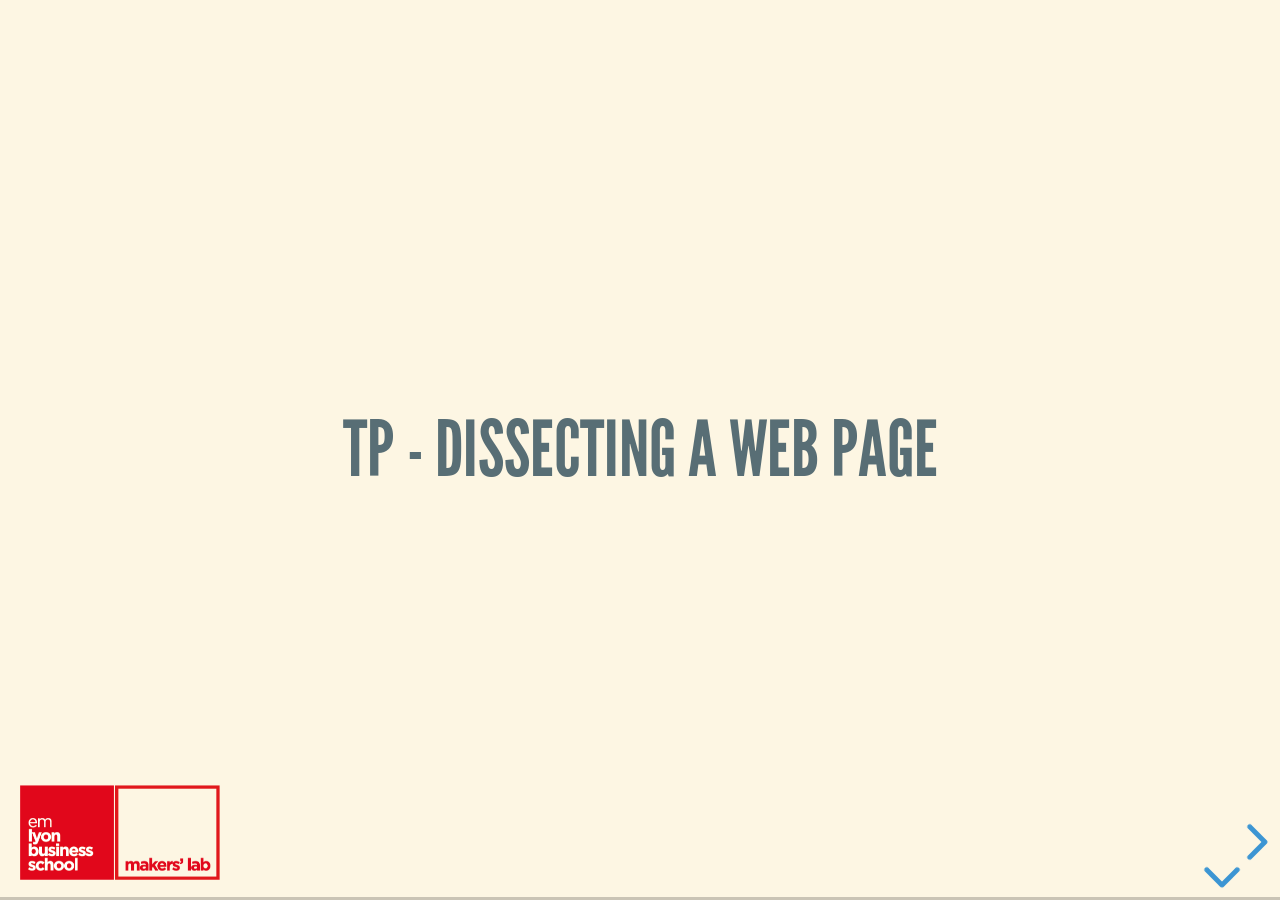
<file: 1.1-discover-the-web/1.1.1-dissecting-a-web-page/index.html>
<!DOCTYPE html>
<html lang="en">
  <head>
    <meta charset="utf-8" />
    <meta name="viewport" content="width=device-width, initial-scale=1.0, maximum-scale=1.0, user-scalable=no" />

    <title>TP - Dissecting a Web Page</title>

    <link rel="stylesheet" href="../../shared/dist/reset.css" />
    <link rel="stylesheet" href="../../shared/dist/reveal.css" />
    <link rel="stylesheet" href="../../shared/dist/theme/solarized.css" />
    <link rel="stylesheet" href="../../shared/custom.css" />
    <link rel="icon" href="../../shared/img/cdweb.png" />

    <link
      rel="stylesheet"
      href="https://cdnjs.cloudflare.com/ajax/libs/font-awesome/6.6.0/css/all.min.css"
      integrity="sha512-Kc323vGBEqzTmouAECnVceyQqyqdsSiqLQISBL29aUW4U/M7pSPA/gEUZQqv1cwx4OnYxTxve5UMg5GT6L4JJg=="
      crossorigin="anonymous"
      referrerpolicy="no-referrer" />

    <script src="../../shared/custom.js" defer></script>

    <!-- Theme used for syntax highlighted code -->
    <link rel="stylesheet" href="../../shared/plugin/highlight/monokai.css" />
  </head>
  <body>
    <img id="logo" src="../../shared/img/logo_makers_lab.png" alt="" />
    <div class="reveal">
      <div class="slides">
        <section>
          <section>
            <h3>TP - Dissecting a Web Page</h3>
          </section>
          <section>
            <h3>Objectives</h3>
            <p>Let's access a web page and try to understand how it works</p>
          </section>
          <section>
            <h3>Some Questions</h3>
            <!-- <p class="fragment">Let's ask ourselves some questions:</p> -->
            <p class="fragment">What is ...</p>
            <ul>
              <li class="fragment">a web page?</li>
              <li class="fragment">a website?</li>
              <li class="fragment">a web browser?</li>
              <li class="fragment">the web?</li>
            </ul>
            <p class="fragment">Let's explore!</p>
          </section>
        </section>
        <!-- Browser -->
        <section>
          <section>
            <h3>Web Browser</h3>
            <p class="fragment">A web browser is</p>
            <ul>
              <li class="fragment"><em>a software</em></li>
              <li class="fragment">
                <em>an interface</em>
                <small>between the user and online content.</small>
              </li>
            </ul>
            <p>The browser allows us to</p>
            <ul>
              <li class="fragment">View a web page</li>
              <li class="fragment">Explore the web</li>
            </ul>
          </section>
          <section>
            <h3>Main Web Browsers</h3>
            <ul>
              <li class="fragment">Google Chrome</li>
              <li class="fragment">Mozilla Firefox</li>
              <li class="fragment">Microsoft Edge</li>
              <li class="fragment">Safari</li>
            </ul>
            <p class="fragment">They can be used on different devices and platforms.</p>
          </section>
          <section>
            <h3>How do they work?</h3>
            <p>Let's dive into it, and observe some <span class="fragment">source code</span></p>
          </section>
        </section>
        <!-- Source code -->
        <section>
          <section>
            <h3>Source Code</h3>
            <ol>
              <li>
                Visit the
                <a href="https://em-lyon.com/fr" target="_blank" rel="noopener noreferrer">
                  emlyon's website
                </a>
              </li>
              <li>Right-click on the page.</li>
              <li>
                Select
                <em>"View Page Source"</em>
                <small>(Google Chrome)</small>
                or
                <em>"Page Source"</em>
                <small>(Mozilla Firefox)</small>
                .
              </li>
              <li class="fragment">
                This is ... 🥁🥁🥁 
                <strong class="fragment">HTML code</strong>
                .
              </li>
            </ol>
            <p class="fragment">
              This code is quite complex 🤔
              <br>
              Let's start with something simpler.
            </p>
          </section>
          <section>
            <h3>Explore a Simple Web Page</h3>
            <ol>
              <li>
                Visit this
                <a
                  href="https://makerslab_emlyon.gitlab.io/cdweb/webpage-introduction/en/"
                  target="_blank"
                  rel="noopener noreferrer">
                  example page
                </a>
                .
              </li>
              <li>Display the page source code</li>
            </ol>
            <p>
              Let's try explore that code
            </p>
          </section>
          <section>
            <h3>HTML = Content</h3>
            <p>The HTML code is responsible for the content of a web page</p>
            <p class="fragment">
              Next step : 🕵️‍♂️
            </p>
          </section>
            </section>
        </section>
        <!-- Inspector -->
        <section>
          <section>
            <h3>The Inspector 🕵️‍♂️</h3>
            <div class="fragment">
              <p>
                The inspector is
                <strong>a built-in tool</strong>
                of the <span>web browser</span>.
              </p>
              <p>To use the inspector:</p>
            </div>

            <ol class="fragment">
              <li>Right-click and select "Inspect".</li>
              <li>
                or use a keyboard shortcut:
                <ul>
                  <li>Ctrl + Shift + I on Google Chrome</li>
                  <li>Ctrl + Shift + C on Mozilla Firefox</li>
                </ul>
              </li>
            </ol>
          </section>
          <section>
            <h3>🕵️‍♂️ What does it do?</h3>
            <ul>
              <li class="fragment">view the HTML code of the page...</li>
              <li class="fragment">and modify it!</li>
          </section>
        </section>

        <!-- Understanding the code -->
        <section>
          <section>
            <h3>Style = CSS</h3>
            <ol>
              <li>Now, click the "Add Some Style" button.</li>
              <li>Observe the changes on the page.</li>
              <li>
                See also what happened in the inspector <em>Styles</em> tab
              </li>
            </ol>
            <p class="fragment">
              This is
              <strong>CSS</strong>
              code.
            </p>
            <p class="fragment">CSS stands for <em>Cascading Style Sheets</em></p>
          </section>

          <section>
            <h3>Interactivity = JavaScript</h3>
            <ol>
              <li class="fragment">
                Click on
                <em>Add a Dose of Interactivity</em>
                .
              </li>
              <li class="fragment">This adds the dynamic features of a to-do list.</li>
            </ol>

            <p>
              <strong>JavaScript</strong>
              is the <em class="fragment">programming language</em> responsible for the interactivity of a web page
              .
            </p>
          </section>
          <section>
            <h3>Find the CSS and JS Code</h3>
            <p class="fragment">You can access files available on a website via their URL.</p>
            <ul class="fragment">
              <li>
                HTML Code
                <a
                  href="https://makerslab_emlyon.gitlab.io/cdweb/webpage-introduction/index.html"
                  target="_blank"
                  rel="noopener noreferrer">
                  index.html
                </a>
              </li>
              <li>
                CSS Stylesheet:
                <a
                  href="https://makerslab_emlyon.gitlab.io/cdweb/webpage-introduction/style.css"
                  target="_blank"
                  rel="noopener noreferrer">
                  style.css
                </a>
              </li>
              <li>
                JavaScript Code:
                <a
                  href="https://makerslab_emlyon.gitlab.io/cdweb/webpage-introduction/script.js"
                  target="_blank"
                  rel="noopener noreferrer">
                  script.js
                </a>
              </li>
            </ul>
          </section>
        </section>
        <!-- Conclusion -->
        <section>
          <section>
            <h3>Conclusion</h3>
            <p>
              You're discovering new concepts: browser, source code, link, inspector, HTML, CSS, JavaScript,
              URL…
            </p>
            <p>
              It will take a little time to familiarize yourself with these concepts. Before long, they'll be part of your
              vocabulary!
            </p>
            <p>
              Let's move on to the next page to get to know these first technical concepts. 👉
              <a href="../1.1.2-what-makes-a-web-page/index.html">What Makes Up a Web Page?</a>
            </p>
          </section>
        </section>
      </div>
    </div>

    <script src="../../shared/dist/reveal.js"></script>
    <script src="../../shared/plugin/notes/notes.js"></script>
    <script src="../../shared/plugin/markdown/markdown.js"></script>
    <script src="../../shared/plugin/highlight/highlight.js"></script>
    <script>
      // More info about initialization & config:
      // - https://revealjs.com/initialization/
      // - https://revealjs.com/config/
      Reveal.initialize({
        hash: true,

        // Learn about plugins: https://revealjs.com/plugins/
        plugins: [RevealMarkdown, RevealHighlight, RevealNotes]
      });
    </script>
  </body>
</html>
</file>
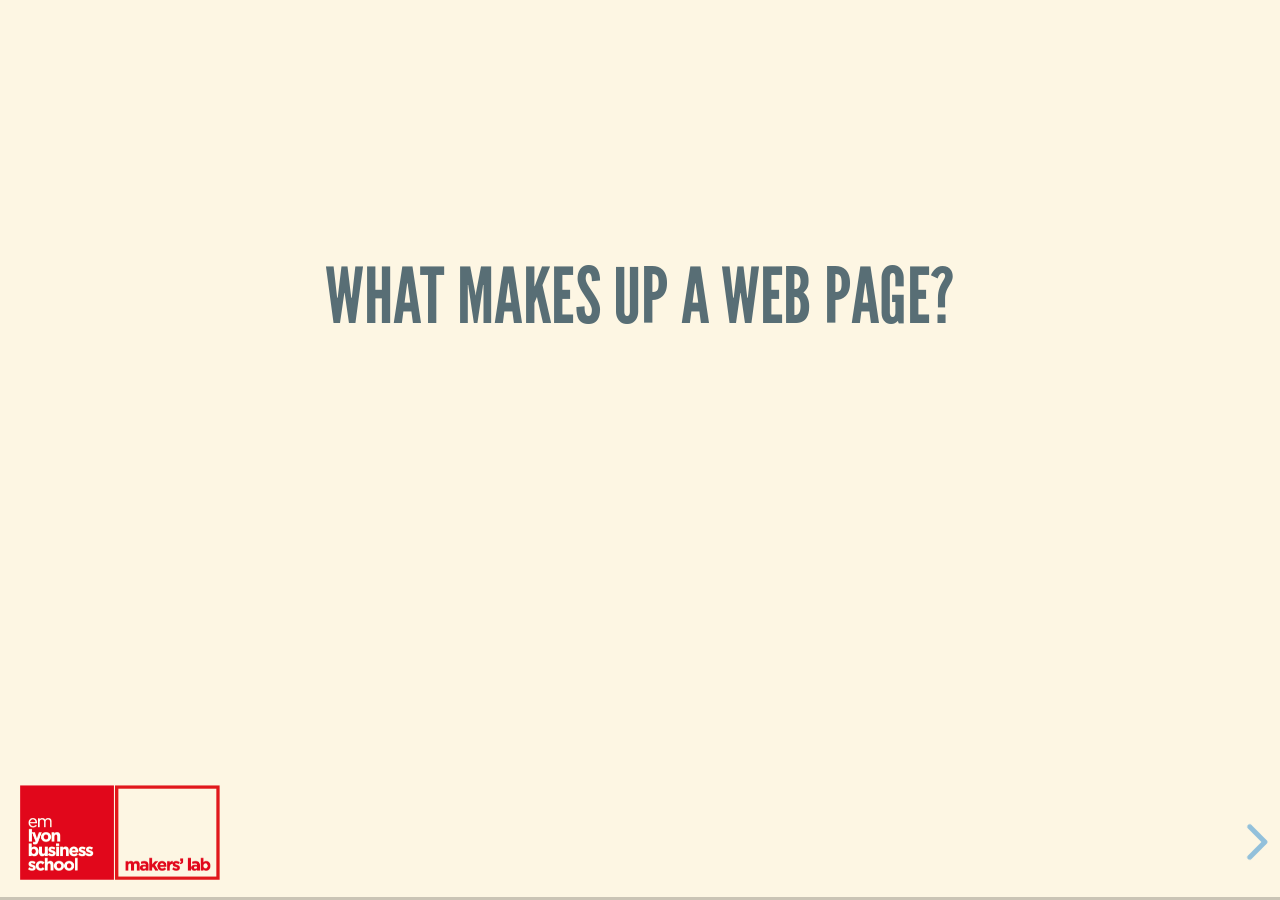
<file: 1.1-discover-the-web/1.1.2-what-makes-a-web-page/index.html>
<!DOCTYPE html>
<html lang="en">
  <head>
    <meta charset="utf-8" />
    <meta name="viewport" content="width=device-width, initial-scale=1.0, maximum-scale=1.0, user-scalable=no" />

    <title>What Makes Up a Web Page?</title>

    <link rel="stylesheet" href="../../shared/dist/reset.css" />
    <link rel="stylesheet" href="../../shared/dist/reveal.css" />
    <link rel="stylesheet" href="../../shared/dist/theme/solarized.css" />
    <link rel="stylesheet" href="../../shared/custom.css" />
    <link rel="icon" href="../../shared/img/cdweb.png" />

    <link
      rel="stylesheet"
      href="https://cdnjs.cloudflare.com/ajax/libs/font-awesome/6.6.0/css/all.min.css"
      integrity="sha512-Kc323vGBEqzTmouAECnVceyQqyqdsSiqLQISBL29aUW4U/M7pSPA/gEUZQqv1cwx4OnYxTxve5UMg5GT6L4JJg=="
      crossorigin="anonymous"
      referrerpolicy="no-referrer" />

    <script src="../../shared/custom.js" defer></script>

    <!-- Theme used for syntax highlighted code -->
    <link rel="stylesheet" href="../../shared/plugin/highlight/monokai.css" />
  </head>
  <body>
    <img id="logo" src="../../shared/img/logo_makers_lab.png" alt="" />

    <div class="reveal">
      <div class="slides">
        <section>
          <h3>What Makes Up a Web Page?</h3>
          <p class="fragment">3 different languages to discover:</p>
          <ul>
            <li class="fragment">
              <strong>HTML:</strong>
              <span class="fragment">
                for the
                <strong>structure</strong>
                and
                <strong>content</strong>
                .
              </span>
            </li>
            <li class="fragment">
              <strong>CSS:</strong>
              <span class="fragment">
                for the
                <strong>style</strong>
                - visual appearance & animation.
              </span>
            </li>
            <li class="fragment">
              <strong>JavaScript:</strong>
              <span class="fragment">
                for
                <strong>interactivity</strong>
                - dynamic behavior.
              </span>
            </li>
          </ul>
        </section>
        <section>
          <section>
            <h3>Web Languages</h3>
          </section>
          <section>
            <h3>HTML</h3>
            <p class="fragment">HyperText Markup Language.</p>
            <ul>
              <li class="fragment">Manages the structure and content of the page.</li>
              <li class="fragment">Defines headings, paragraphs, images, links, etc.</li>
              <li class="fragment">Default structure can be modified via CSS.</li>
              <li class="fragment">Targets both human visitors and search engine robots.</li>
            </ul>
          </section>
          <section>
            <h3>HTML - Example</h3>
            <pre><code class="html">
&lt;!DOCTYPE html&gt;
&lt;html&gt;
  &lt;head&gt;
    &lt;title&gt;Page Title&lt;/title&gt;
  &lt;/head&gt;
  &lt;body&gt;
    &lt;h1&gt;Main Title&lt;/h1&gt;
    &lt;p&gt;Paragraph of text.&lt;/p&gt;
  &lt;/body&gt;
&lt;/html&gt;
</code></pre>
          </section>
          <section>
            <h3>CSS</h3>
            <p class="fragment">Cascading Style Sheets.</p>
            <ul>
              <li class="fragment">Controls the visual appearance of HTML elements.</li>
              <li class="fragment">Modifies layout, colors, fonts, transparency, etc.</li>
              <li class="fragment">Adds visual animations.</li>
              <li class="fragment">Creates an attractive and consistent design.</li>
            </ul>
          </section>
          <section>
            <h3>CSS - Example</h3>
            <pre><code class="css">
h1 {
  color: blue;
  font-size: 24px;
}
</code></pre>
          </section>
          <section>
            <h3>JavaScript</h3>
            <p class="fragment">Manages the page's behavior.</p>
            <ul>
              <li class="fragment">Adds dynamic functionality: forms, animations, etc.</li>
              <li class="fragment">Allows retrieving real-time data.</li>
              <li class="fragment">Modifies page content interactively.</li>
            </ul>
          </section>
          <section>
            <h3>JavaScript - Example</h3>
            <pre><code class="javascript">
document.getElementById('logo').style.maxWidth = '50px';
</code></pre>
            <p class="fragment">
              Try copying this line of code into the browser
              <strong>console</strong>
              , then press Enter.
            </p>
          </section>
        </section>

        <section>
          <h3>Tools for Writing Code</h3>
          <p class="fragment">To write code, you need a text editor.</p>
          <ul>
            <li class="fragment">Examples: Visual Studio Code, Sublime Text, Atom, etc.</li>
            <li class="fragment">Modern tools: syntax highlighting, auto-completion, etc.</li>
            <li class="fragment">Extensions to facilitate code writing.</li>
          </ul>
        </section>

        <section>
          <h3>Best Practices</h3>
          <ul>
            <li class="fragment">Search for and use available tools.</li>
            <li class="fragment">Avoid reinventing the wheel.</li>
            <li class="fragment">Create on your own while making use of existing tools.</li>
          </ul>
        </section>
        <section>
          <h3>Let's Start Coding!</h3>
          <p>We will now write our first lines of HTML code.</p>
          <p>
            👉
            <a href="../../1.2-create-content-with-html/1.2.1-from-text-to-html/index.html">From Text to HTML</a>
          </p>
        </section>
      </div>
    </div>

    <script src="../../shared/dist/reveal.js"></script>
    <script src="../../shared/plugin/notes/notes.js"></script>
    <script src="../../shared/plugin/markdown/markdown.js"></script>
    <script src="../../shared/plugin/highlight/highlight.js"></script>
    <script>
      // More info about initialization & config:
      // - https://revealjs.com/initialization/
      // - https://revealjs.com/config/
      Reveal.initialize({
        hash: true,

        // Learn about plugins: https://revealjs.com/plugins/
        plugins: [RevealMarkdown, RevealHighlight, RevealNotes]
      });
    </script>
  </body>
</html>
</file>
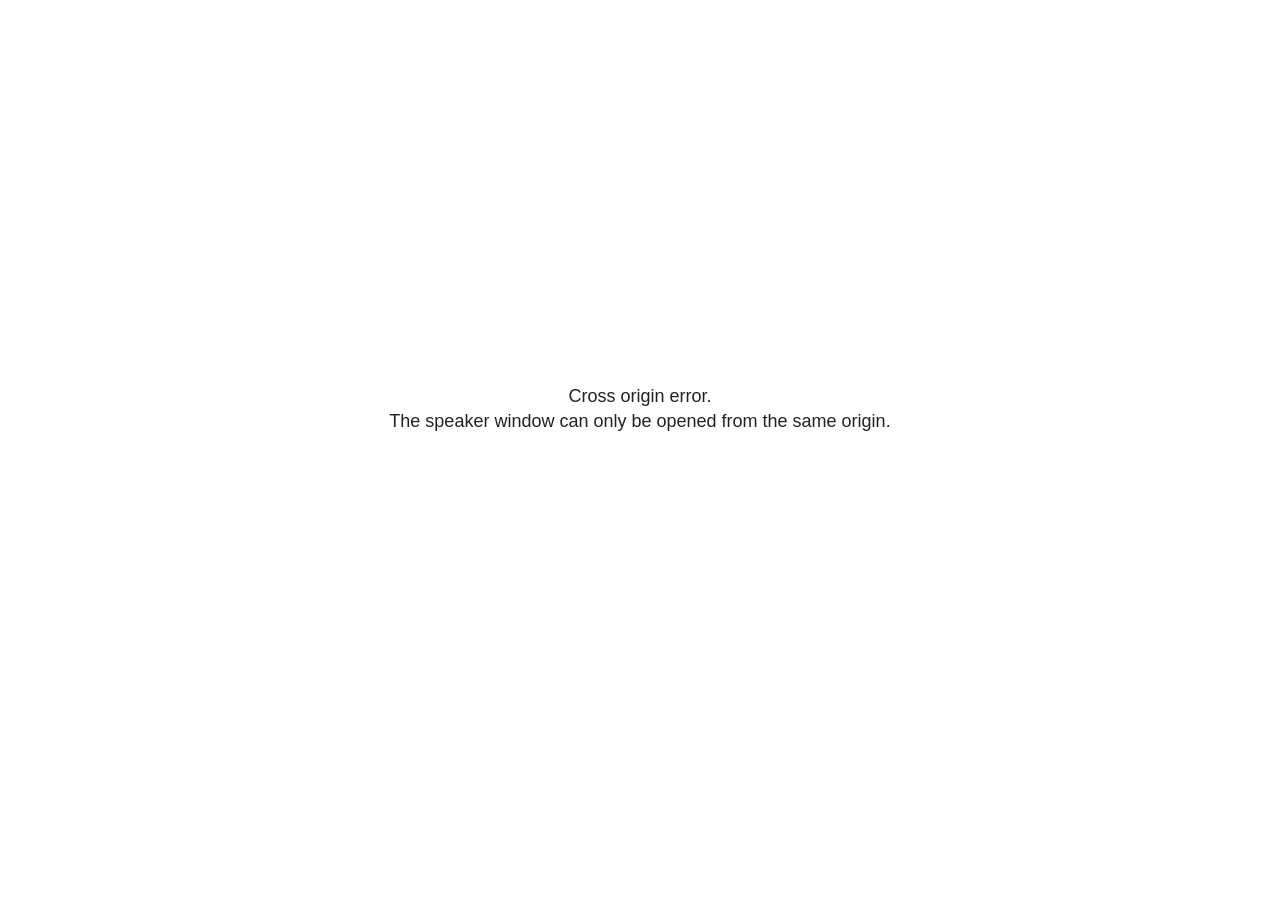
<file: shared/plugin/notes/speaker-view.html>
<!--
	NOTE: You need to build the notes plugin after making changes to this file.
-->
<html lang="en">
	<head>
		<meta charset="utf-8">

		<title>reveal.js - Speaker View</title>

		<style>
			body {
				font-family: Helvetica;
				font-size: 18px;
			}

			#current-slide,
			#upcoming-slide,
			#speaker-controls {
				padding: 6px;
				box-sizing: border-box;
				-moz-box-sizing: border-box;
			}

			#current-slide iframe,
			#upcoming-slide iframe {
				width: 100%;
				height: 100%;
				border: 1px solid #ddd;
			}

			#current-slide .label,
			#upcoming-slide .label {
				position: absolute;
				top: 10px;
				left: 10px;
				z-index: 2;
			}

			#connection-status {
				position: absolute;
				top: 0;
				left: 0;
				width: 100%;
				height: 100%;
				z-index: 20;
				padding: 30% 20% 20% 20%;
				font-size: 18px;
				color: #222;
				background: #fff;
				text-align: center;
				box-sizing: border-box;
				line-height: 1.4;
			}

			.overlay-element {
				height: 34px;
				line-height: 34px;
				padding: 0 10px;
				text-shadow: none;
				background: rgba( 220, 220, 220, 0.8 );
				color: #222;
				font-size: 14px;
			}

			.overlay-element.interactive:hover {
				background: rgba( 220, 220, 220, 1 );
			}

			#current-slide {
				position: absolute;
				width: 60%;
				height: 100%;
				top: 0;
				left: 0;
				padding-right: 0;
			}

			#upcoming-slide {
				position: absolute;
				width: 40%;
				height: 40%;
				right: 0;
				top: 0;
			}

			/* Speaker controls */
			#speaker-controls {
				position: absolute;
				top: 40%;
				right: 0;
				width: 40%;
				height: 60%;
				overflow: auto;
				font-size: 18px;
			}

				.speaker-controls-time.hidden,
				.speaker-controls-notes.hidden {
					display: none;
				}

				.speaker-controls-time .label,
				.speaker-controls-pace .label,
				.speaker-controls-notes .label {
					text-transform: uppercase;
					font-weight: normal;
					font-size: 0.66em;
					color: #666;
					margin: 0;
				}

				.speaker-controls-time, .speaker-controls-pace {
					border-bottom: 1px solid rgba( 200, 200, 200, 0.5 );
					margin-bottom: 10px;
					padding: 10px 16px;
					padding-bottom: 20px;
					cursor: pointer;
				}

				.speaker-controls-time .reset-button {
					opacity: 0;
					float: right;
					color: #666;
					text-decoration: none;
				}
				.speaker-controls-time:hover .reset-button {
					opacity: 1;
				}

				.speaker-controls-time .timer,
				.speaker-controls-time .clock {
					width: 50%;
				}

				.speaker-controls-time .timer,
				.speaker-controls-time .clock,
				.speaker-controls-time .pacing .hours-value,
				.speaker-controls-time .pacing .minutes-value,
				.speaker-controls-time .pacing .seconds-value {
					font-size: 1.9em;
				}

				.speaker-controls-time .timer {
					float: left;
				}

				.speaker-controls-time .clock {
					float: right;
					text-align: right;
				}

				.speaker-controls-time span.mute {
					opacity: 0.3;
				}

				.speaker-controls-time .pacing-title {
					margin-top: 5px;
				}

				.speaker-controls-time .pacing.ahead {
					color: blue;
				}

				.speaker-controls-time .pacing.on-track {
					color: green;
				}

				.speaker-controls-time .pacing.behind {
					color: red;
				}

				.speaker-controls-notes {
					padding: 10px 16px;
				}

				.speaker-controls-notes .value {
					margin-top: 5px;
					line-height: 1.4;
					font-size: 1.2em;
				}

			/* Layout selector */
			#speaker-layout {
				position: absolute;
				top: 10px;
				right: 10px;
				color: #222;
				z-index: 10;
			}
				#speaker-layout select {
					position: absolute;
					width: 100%;
					height: 100%;
					top: 0;
					left: 0;
					border: 0;
					box-shadow: 0;
					cursor: pointer;
					opacity: 0;

					font-size: 1em;
					background-color: transparent;

					-moz-appearance: none;
					-webkit-appearance: none;
					-webkit-tap-highlight-color: rgba(0, 0, 0, 0);
				}

				#speaker-layout select:focus {
					outline: none;
					box-shadow: none;
				}

			.clear {
				clear: both;
			}

			/* Speaker layout: Wide */
			body[data-speaker-layout="wide"] #current-slide,
			body[data-speaker-layout="wide"] #upcoming-slide {
				width: 50%;
				height: 45%;
				padding: 6px;
			}

			body[data-speaker-layout="wide"] #current-slide {
				top: 0;
				left: 0;
			}

			body[data-speaker-layout="wide"] #upcoming-slide {
				top: 0;
				left: 50%;
			}

			body[data-speaker-layout="wide"] #speaker-controls {
				top: 45%;
				left: 0;
				width: 100%;
				height: 50%;
				font-size: 1.25em;
			}

			/* Speaker layout: Tall */
			body[data-speaker-layout="tall"] #current-slide,
			body[data-speaker-layout="tall"] #upcoming-slide {
				width: 45%;
				height: 50%;
				padding: 6px;
			}

			body[data-speaker-layout="tall"] #current-slide {
				top: 0;
				left: 0;
			}

			body[data-speaker-layout="tall"] #upcoming-slide {
				top: 50%;
				left: 0;
			}

			body[data-speaker-layout="tall"] #speaker-controls {
				padding-top: 40px;
				top: 0;
				left: 45%;
				width: 55%;
				height: 100%;
				font-size: 1.25em;
			}

			/* Speaker layout: Notes only */
			body[data-speaker-layout="notes-only"] #current-slide,
			body[data-speaker-layout="notes-only"] #upcoming-slide {
				display: none;
			}

			body[data-speaker-layout="notes-only"] #speaker-controls {
				padding-top: 40px;
				top: 0;
				left: 0;
				width: 100%;
				height: 100%;
				font-size: 1.25em;
			}

			@media screen and (max-width: 1080px) {
				body[data-speaker-layout="default"] #speaker-controls {
					font-size: 16px;
				}
			}

			@media screen and (max-width: 900px) {
				body[data-speaker-layout="default"] #speaker-controls {
					font-size: 14px;
				}
			}

			@media screen and (max-width: 800px) {
				body[data-speaker-layout="default"] #speaker-controls {
					font-size: 12px;
				}
			}

		</style>
	</head>

	<body>

		<div id="connection-status">Loading speaker view...</div>

		<div id="current-slide"></div>
		<div id="upcoming-slide"><span class="overlay-element label">Upcoming</span></div>
		<div id="speaker-controls">
			<div class="speaker-controls-time">
				<h4 class="label">Time <span class="reset-button">Click to Reset</span></h4>
				<div class="clock">
					<span class="clock-value">0:00 AM</span>
				</div>
				<div class="timer">
					<span class="hours-value">00</span><span class="minutes-value">:00</span><span class="seconds-value">:00</span>
				</div>
				<div class="clear"></div>

				<h4 class="label pacing-title" style="display: none">Pacing – Time to finish current slide</h4>
				<div class="pacing" style="display: none">
					<span class="hours-value">00</span><span class="minutes-value">:00</span><span class="seconds-value">:00</span>
				</div>
			</div>

			<div class="speaker-controls-notes hidden">
				<h4 class="label">Notes</h4>
				<div class="value"></div>
			</div>
		</div>
		<div id="speaker-layout" class="overlay-element interactive">
			<span class="speaker-layout-label"></span>
			<select class="speaker-layout-dropdown"></select>
		</div>

		<script>

			(function() {

				var notes,
					notesValue,
					currentState,
					currentSlide,
					upcomingSlide,
					layoutLabel,
					layoutDropdown,
					pendingCalls = {},
					lastRevealApiCallId = 0,
					connected = false

				var connectionStatus = document.querySelector( '#connection-status' );

				var SPEAKER_LAYOUTS = {
					'default': 'Default',
					'wide': 'Wide',
					'tall': 'Tall',
					'notes-only': 'Notes only'
				};

				setupLayout();

				let openerOrigin;

				try {
					openerOrigin = window.opener.location.origin;
				}
				catch ( error ) { console.warn( error ) }

				// In order to prevent XSS, the speaker view will only run if its
				// opener has the same origin as itself
				if( window.location.origin !== openerOrigin ) {
					connectionStatus.innerHTML = 'Cross origin error.<br>The speaker window can only be opened from the same origin.';
					return;
				}

				var connectionTimeout = setTimeout( function() {
					connectionStatus.innerHTML = 'Error connecting to main window.<br>Please try closing and reopening the speaker view.';
				}, 5000 );

				window.addEventListener( 'message', function( event ) {

					// Validate the origin of all messages to avoid parsing messages
					// that aren't meant for us. Ignore when running off file:// so
					// that the speaker view continues to work without a web server.
					if( window.location.origin !== event.origin && window.location.origin !== 'file://' ) {
						return
					}

					clearTimeout( connectionTimeout );
					connectionStatus.style.display = 'none';

					var data = JSON.parse( event.data );

					// The overview mode is only useful to the reveal.js instance
					// where navigation occurs so we don't sync it
					if( data.state ) delete data.state.overview;

					// Messages sent by the notes plugin inside of the main window
					if( data && data.namespace === 'reveal-notes' ) {
						if( data.type === 'connect' ) {
							handleConnectMessage( data );
						}
						else if( data.type === 'state' ) {
							handleStateMessage( data );
						}
						else if( data.type === 'return' ) {
							pendingCalls[data.callId](data.result);
							delete pendingCalls[data.callId];
						}
					}
					// Messages sent by the reveal.js inside of the current slide preview
					else if( data && data.namespace === 'reveal' ) {
						if( /ready/.test( data.eventName ) ) {
							// Send a message back to notify that the handshake is complete
							window.opener.postMessage( JSON.stringify({ namespace: 'reveal-notes', type: 'connected'} ), '*' );
						}
						else if( /slidechanged|fragmentshown|fragmenthidden|paused|resumed/.test( data.eventName ) && currentState !== JSON.stringify( data.state ) ) {

							dispatchStateToMainWindow( data.state );

						}
					}

				} );

				/**
				 * Updates the presentation in the main window to match the state
				 * of the presentation in the notes window.
				 */
				const dispatchStateToMainWindow = debounce(( state ) => {
					window.opener.postMessage( JSON.stringify({ method: 'setState', args: [ state ]} ), '*' );
				}, 500);

				/**
				 * Asynchronously calls the Reveal.js API of the main frame.
				 */
				function callRevealApi( methodName, methodArguments, callback ) {

					var callId = ++lastRevealApiCallId;
					pendingCalls[callId] = callback;
					window.opener.postMessage( JSON.stringify( {
						namespace: 'reveal-notes',
						type: 'call',
						callId: callId,
						methodName: methodName,
						arguments: methodArguments
					} ), '*' );

				}

				/**
				 * Called when the main window is trying to establish a
				 * connection.
				 */
				function handleConnectMessage( data ) {

					if( connected === false ) {
						connected = true;

						setupIframes( data );
						setupKeyboard();
						setupNotes();
						setupTimer();
						setupHeartbeat();
					}

				}

				/**
				 * Called when the main window sends an updated state.
				 */
				function handleStateMessage( data ) {

					// Store the most recently set state to avoid circular loops
					// applying the same state
					currentState = JSON.stringify( data.state );

					// No need for updating the notes in case of fragment changes
					if ( data.notes ) {
						notes.classList.remove( 'hidden' );
						notesValue.style.whiteSpace = data.whitespace;
						if( data.markdown ) {
							notesValue.innerHTML = marked( data.notes );
						}
						else {
							notesValue.innerHTML = data.notes;
						}
					}
					else {
						notes.classList.add( 'hidden' );
					}

					// Update the note slides
					currentSlide.contentWindow.postMessage( JSON.stringify({ method: 'setState', args: [ data.state ] }), '*' );
					upcomingSlide.contentWindow.postMessage( JSON.stringify({ method: 'setState', args: [ data.state ] }), '*' );
					upcomingSlide.contentWindow.postMessage( JSON.stringify({ method: 'next' }), '*' );

				}

				// Limit to max one state update per X ms
				handleStateMessage = debounce( handleStateMessage, 200 );

				/**
				 * Forward keyboard events to the current slide window.
				 * This enables keyboard events to work even if focus
				 * isn't set on the current slide iframe.
				 *
				 * Block F5 default handling, it reloads and disconnects
				 * the speaker notes window.
				 */
				function setupKeyboard() {

					document.addEventListener( 'keydown', function( event ) {
						if( event.keyCode === 116 || ( event.metaKey && event.keyCode === 82 ) ) {
							event.preventDefault();
							return false;
						}
						currentSlide.contentWindow.postMessage( JSON.stringify({ method: 'triggerKey', args: [ event.keyCode ] }), '*' );
					} );

				}

				/**
				 * Creates the preview iframes.
				 */
				function setupIframes( data ) {

					var params = [
						'receiver',
						'progress=false',
						'history=false',
						'transition=none',
						'autoSlide=0',
						'backgroundTransition=none'
					].join( '&' );

					var urlSeparator = /\?/.test(data.url) ? '&' : '?';
					var hash = '#/' + data.state.indexh + '/' + data.state.indexv;
					var currentURL = data.url + urlSeparator + params + '&scrollActivationWidth=false&postMessageEvents=true' + hash;
					var upcomingURL = data.url + urlSeparator + params + '&scrollActivationWidth=false&controls=false' + hash;

					currentSlide = document.createElement( 'iframe' );
					currentSlide.setAttribute( 'width', 1280 );
					currentSlide.setAttribute( 'height', 1024 );
					currentSlide.setAttribute( 'src', currentURL );
					document.querySelector( '#current-slide' ).appendChild( currentSlide );

					upcomingSlide = document.createElement( 'iframe' );
					upcomingSlide.setAttribute( 'width', 640 );
					upcomingSlide.setAttribute( 'height', 512 );
					upcomingSlide.setAttribute( 'src', upcomingURL );
					document.querySelector( '#upcoming-slide' ).appendChild( upcomingSlide );

				}

				/**
				 * Setup the notes UI.
				 */
				function setupNotes() {

					notes = document.querySelector( '.speaker-controls-notes' );
					notesValue = document.querySelector( '.speaker-controls-notes .value' );

				}

				/**
				 * We send out a heartbeat at all times to ensure we can
				 * reconnect with the main presentation window after reloads.
				 */
				function setupHeartbeat() {

					setInterval( () => {
						window.opener.postMessage( JSON.stringify({ namespace: 'reveal-notes', type: 'heartbeat'} ), '*' );
					}, 1000 );

				}

				function getTimings( callback ) {

					callRevealApi( 'getSlidesAttributes', [], function ( slideAttributes ) {
						callRevealApi( 'getConfig', [], function ( config ) {
							var totalTime = config.totalTime;
							var minTimePerSlide = config.minimumTimePerSlide || 0;
							var defaultTiming = config.defaultTiming;
							if ((defaultTiming == null) && (totalTime == null)) {
								callback(null);
								return;
							}
							// Setting totalTime overrides defaultTiming
							if (totalTime) {
								defaultTiming = 0;
							}
							var timings = [];
							for ( var i in slideAttributes ) {
								var slide = slideAttributes[ i ];
								var timing = defaultTiming;
								if( slide.hasOwnProperty( 'data-timing' )) {
									var t = slide[ 'data-timing' ];
									timing = parseInt(t);
									if( isNaN(timing) ) {
										console.warn("Could not parse timing '" + t + "' of slide " + i + "; using default of " + defaultTiming);
										timing = defaultTiming;
									}
								}
								timings.push(timing);
							}
							if ( totalTime ) {
								// After we've allocated time to individual slides, we summarize it and
								// subtract it from the total time
								var remainingTime = totalTime - timings.reduce( function(a, b) { return a + b; }, 0 );
								// The remaining time is divided by the number of slides that have 0 seconds
								// allocated at the moment, giving the average time-per-slide on the remaining slides
								var remainingSlides = (timings.filter( function(x) { return x == 0 }) ).length
								var timePerSlide = Math.round( remainingTime / remainingSlides, 0 )
								// And now we replace every zero-value timing with that average
								timings = timings.map( function(x) { return (x==0 ? timePerSlide : x) } );
							}
							var slidesUnderMinimum = timings.filter( function(x) { return (x < minTimePerSlide) } ).length
							if ( slidesUnderMinimum ) {
								message = "The pacing time for " + slidesUnderMinimum + " slide(s) is under the configured minimum of " + minTimePerSlide + " seconds. Check the data-timing attribute on individual slides, or consider increasing the totalTime or minimumTimePerSlide configuration options (or removing some slides).";
								alert(message);
							}
							callback( timings );
						} );
					} );

				}

				/**
				 * Return the number of seconds allocated for presenting
				 * all slides up to and including this one.
				 */
				function getTimeAllocated( timings, callback ) {

					callRevealApi( 'getSlidePastCount', [], function ( currentSlide ) {
						var allocated = 0;
						for (var i in timings.slice(0, currentSlide + 1)) {
							allocated += timings[i];
						}
						callback( allocated );
					} );

				}

				/**
				 * Create the timer and clock and start updating them
				 * at an interval.
				 */
				function setupTimer() {

					var start = new Date(),
					timeEl = document.querySelector( '.speaker-controls-time' ),
					clockEl = timeEl.querySelector( '.clock-value' ),
					hoursEl = timeEl.querySelector( '.hours-value' ),
					minutesEl = timeEl.querySelector( '.minutes-value' ),
					secondsEl = timeEl.querySelector( '.seconds-value' ),
					pacingTitleEl = timeEl.querySelector( '.pacing-title' ),
					pacingEl = timeEl.querySelector( '.pacing' ),
					pacingHoursEl = pacingEl.querySelector( '.hours-value' ),
					pacingMinutesEl = pacingEl.querySelector( '.minutes-value' ),
					pacingSecondsEl = pacingEl.querySelector( '.seconds-value' );

					var timings = null;
					getTimings( function ( _timings ) {

						timings = _timings;
						if (_timings !== null) {
							pacingTitleEl.style.removeProperty('display');
							pacingEl.style.removeProperty('display');
						}

						// Update once directly
						_updateTimer();

						// Then update every second
						setInterval( _updateTimer, 1000 );

					} );


					function _resetTimer() {

						if (timings == null) {
							start = new Date();
							_updateTimer();
						}
						else {
							// Reset timer to beginning of current slide
							getTimeAllocated( timings, function ( slideEndTimingSeconds ) {
								var slideEndTiming = slideEndTimingSeconds * 1000;
								callRevealApi( 'getSlidePastCount', [], function ( currentSlide ) {
									var currentSlideTiming = timings[currentSlide] * 1000;
									var previousSlidesTiming = slideEndTiming - currentSlideTiming;
									var now = new Date();
									start = new Date(now.getTime() - previousSlidesTiming);
									_updateTimer();
								} );
							} );
						}

					}

					timeEl.addEventListener( 'click', function() {
						_resetTimer();
						return false;
					} );

					function _displayTime( hrEl, minEl, secEl, time) {

						var sign = Math.sign(time) == -1 ? "-" : "";
						time = Math.abs(Math.round(time / 1000));
						var seconds = time % 60;
						var minutes = Math.floor( time / 60 ) % 60 ;
						var hours = Math.floor( time / ( 60 * 60 )) ;
						hrEl.innerHTML = sign + zeroPadInteger( hours );
						if (hours == 0) {
							hrEl.classList.add( 'mute' );
						}
						else {
							hrEl.classList.remove( 'mute' );
						}
						minEl.innerHTML = ':' + zeroPadInteger( minutes );
						if (hours == 0 && minutes == 0) {
							minEl.classList.add( 'mute' );
						}
						else {
							minEl.classList.remove( 'mute' );
						}
						secEl.innerHTML = ':' + zeroPadInteger( seconds );
					}

					function _updateTimer() {

						var diff, hours, minutes, seconds,
						now = new Date();

						diff = now.getTime() - start.getTime();

						clockEl.innerHTML = now.toLocaleTimeString( 'en-US', { hour12: true, hour: '2-digit', minute:'2-digit' } );
						_displayTime( hoursEl, minutesEl, secondsEl, diff );
						if (timings !== null) {
							_updatePacing(diff);
						}

					}

					function _updatePacing(diff) {

						getTimeAllocated( timings, function ( slideEndTimingSeconds ) {
							var slideEndTiming = slideEndTimingSeconds * 1000;

							callRevealApi( 'getSlidePastCount', [], function ( currentSlide ) {
								var currentSlideTiming = timings[currentSlide] * 1000;
								var timeLeftCurrentSlide = slideEndTiming - diff;
								if (timeLeftCurrentSlide < 0) {
									pacingEl.className = 'pacing behind';
								}
								else if (timeLeftCurrentSlide < currentSlideTiming) {
									pacingEl.className = 'pacing on-track';
								}
								else {
									pacingEl.className = 'pacing ahead';
								}
								_displayTime( pacingHoursEl, pacingMinutesEl, pacingSecondsEl, timeLeftCurrentSlide );
							} );
						} );
					}

				}

				/**
				 * Sets up the speaker view layout and layout selector.
				 */
				function setupLayout() {

					layoutDropdown = document.querySelector( '.speaker-layout-dropdown' );
					layoutLabel = document.querySelector( '.speaker-layout-label' );

					// Render the list of available layouts
					for( var id in SPEAKER_LAYOUTS ) {
						var option = document.createElement( 'option' );
						option.setAttribute( 'value', id );
						option.textContent = SPEAKER_LAYOUTS[ id ];
						layoutDropdown.appendChild( option );
					}

					// Monitor the dropdown for changes
					layoutDropdown.addEventListener( 'change', function( event ) {

						setLayout( layoutDropdown.value );

					}, false );

					// Restore any currently persisted layout
					setLayout( getLayout() );

				}

				/**
				 * Sets a new speaker view layout. The layout is persisted
				 * in local storage.
				 */
				function setLayout( value ) {

					var title = SPEAKER_LAYOUTS[ value ];

					layoutLabel.innerHTML = 'Layout' + ( title ? ( ': ' + title ) : '' );
					layoutDropdown.value = value;

					document.body.setAttribute( 'data-speaker-layout', value );

					// Persist locally
					if( supportsLocalStorage() ) {
						window.localStorage.setItem( 'reveal-speaker-layout', value );
					}

				}

				/**
				 * Returns the ID of the most recently set speaker layout
				 * or our default layout if none has been set.
				 */
				function getLayout() {

					if( supportsLocalStorage() ) {
						var layout = window.localStorage.getItem( 'reveal-speaker-layout' );
						if( layout ) {
							return layout;
						}
					}

					// Default to the first record in the layouts hash
					for( var id in SPEAKER_LAYOUTS ) {
						return id;
					}

				}

				function supportsLocalStorage() {

					try {
						localStorage.setItem('test', 'test');
						localStorage.removeItem('test');
						return true;
					}
					catch( e ) {
						return false;
					}

				}

				function zeroPadInteger( num ) {

					var str = '00' + parseInt( num );
					return str.substring( str.length - 2 );

				}

				/**
				 * Limits the frequency at which a function can be called.
				 */
				function debounce( fn, ms ) {

					var lastTime = 0,
						timeout;

					return function() {

						var args = arguments;
						var context = this;

						clearTimeout( timeout );

						var timeSinceLastCall = Date.now() - lastTime;
						if( timeSinceLastCall > ms ) {
							fn.apply( context, args );
							lastTime = Date.now();
						}
						else {
							timeout = setTimeout( function() {
								fn.apply( context, args );
								lastTime = Date.now();
							}, ms - timeSinceLastCall );
						}

					}

				}

			})();

		</script>
	</body>
</html>
</file>
<file: shared/dist/theme/solarized.css>
/**
 * Solarized Light theme for reveal.js.
 * Author: Achim Staebler
 */
@import url(./fonts/league-gothic/league-gothic.css);
@import url(https://fonts.googleapis.com/css?family=Lato:400,700,400italic,700italic);
/**
 * Solarized colors by Ethan Schoonover
 */
html * {
  color-profile: sRGB;
  rendering-intent: auto;
}

/*********************************************
 * GLOBAL STYLES
 *********************************************/
:root {
  --r-background-color: #fdf6e3;
  --r-main-font: Lato, sans-serif;
  --r-main-font-size: 40px;
  --r-main-color: #657b83;
  --r-block-margin: 20px;
  --r-heading-margin: 0 0 20px 0;
  --r-heading-font: League Gothic, Impact, sans-serif;
  --r-heading-color: #586e75;
  --r-heading-line-height: 1.2;
  --r-heading-letter-spacing: normal;
  --r-heading-text-transform: uppercase;
  --r-heading-text-shadow: none;
  --r-heading-font-weight: normal;
  --r-heading1-text-shadow: none;
  --r-heading1-size: 3.77em;
  --r-heading2-size: 2.11em;
  --r-heading3-size: 1.55em;
  --r-heading4-size: 1em;
  --r-code-font: monospace;
  --r-link-color: #268bd2;
  --r-link-color-dark: #1a6091;
  --r-link-color-hover: #78b9e6;
  --r-selection-background-color: #d33682;
  --r-selection-color: #fff;
  --r-overlay-element-bg-color: 0, 0, 0;
  --r-overlay-element-fg-color: 240, 240, 240;
}

.reveal-viewport {
  background: #fdf6e3;
  background-color: var(--r-background-color);
}

.reveal {
  font-family: var(--r-main-font);
  font-size: var(--r-main-font-size);
  font-weight: normal;
  color: var(--r-main-color);
}

.reveal ::selection {
  color: var(--r-selection-color);
  background: var(--r-selection-background-color);
  text-shadow: none;
}

.reveal ::-moz-selection {
  color: var(--r-selection-color);
  background: var(--r-selection-background-color);
  text-shadow: none;
}

.reveal .slides section,
.reveal .slides section > section {
  line-height: 1.3;
  font-weight: inherit;
}

/*********************************************
 * HEADERS
 *********************************************/
.reveal h1,
.reveal h2,
.reveal h3,
.reveal h4,
.reveal h5,
.reveal h6 {
  margin: var(--r-heading-margin);
  color: var(--r-heading-color);
  font-family: var(--r-heading-font);
  font-weight: var(--r-heading-font-weight);
  line-height: var(--r-heading-line-height);
  letter-spacing: var(--r-heading-letter-spacing);
  text-transform: var(--r-heading-text-transform);
  text-shadow: var(--r-heading-text-shadow);
  word-wrap: break-word;
}

.reveal h1 {
  font-size: var(--r-heading1-size);
}

.reveal h2 {
  font-size: var(--r-heading2-size);
}

.reveal h3 {
  font-size: var(--r-heading3-size);
}

.reveal h4 {
  font-size: var(--r-heading4-size);
}

.reveal h1 {
  text-shadow: var(--r-heading1-text-shadow);
}

/*********************************************
 * OTHER
 *********************************************/
.reveal p {
  margin: var(--r-block-margin) 0;
  line-height: 1.3;
}

/* Remove trailing margins after titles */
.reveal h1:last-child,
.reveal h2:last-child,
.reveal h3:last-child,
.reveal h4:last-child,
.reveal h5:last-child,
.reveal h6:last-child {
  margin-bottom: 0;
}

/* Ensure certain elements are never larger than the slide itself */
.reveal img,
.reveal video,
.reveal iframe {
  max-width: 95%;
  max-height: 95%;
}

.reveal strong,
.reveal b {
  font-weight: bold;
}

.reveal em {
  font-style: italic;
}

.reveal ol,
.reveal dl,
.reveal ul {
  display: inline-block;
  text-align: left;
  margin: 0 0 0 1em;
}

.reveal ol {
  list-style-type: decimal;
}

.reveal ul {
  list-style-type: disc;
}

.reveal ul ul {
  list-style-type: square;
}

.reveal ul ul ul {
  list-style-type: circle;
}

.reveal ul ul,
.reveal ul ol,
.reveal ol ol,
.reveal ol ul {
  display: block;
  margin-left: 40px;
}

.reveal dt {
  font-weight: bold;
}

.reveal dd {
  margin-left: 40px;
}

.reveal blockquote {
  display: block;
  position: relative;
  width: 70%;
  margin: var(--r-block-margin) auto;
  padding: 5px;
  font-style: italic;
  background: rgba(255, 255, 255, 0.05);
  box-shadow: 0px 0px 2px rgba(0, 0, 0, 0.2);
}

.reveal blockquote p:first-child,
.reveal blockquote p:last-child {
  display: inline-block;
}

.reveal q {
  font-style: italic;
}

.reveal pre {
  display: block;
  position: relative;
  width: 90%;
  margin: var(--r-block-margin) auto;
  text-align: left;
  font-size: 0.55em;
  font-family: var(--r-code-font);
  line-height: 1.2em;
  word-wrap: break-word;
  box-shadow: 0px 5px 15px rgba(0, 0, 0, 0.15);
}

.reveal code {
  font-family: var(--r-code-font);
  text-transform: none;
  tab-size: 2;
}

.reveal pre code {
  display: block;
  padding: 5px;
  overflow: auto;
  max-height: 400px;
  word-wrap: normal;
}

.reveal .code-wrapper {
  white-space: normal;
}

.reveal .code-wrapper code {
  white-space: pre;
}

.reveal table {
  margin: auto;
  border-collapse: collapse;
  border-spacing: 0;
}

.reveal table th {
  font-weight: bold;
}

.reveal table th,
.reveal table td {
  text-align: left;
  padding: 0.2em 0.5em 0.2em 0.5em;
  border-bottom: 1px solid;
}

.reveal table th[align=center],
.reveal table td[align=center] {
  text-align: center;
}

.reveal table th[align=right],
.reveal table td[align=right] {
  text-align: right;
}

.reveal table tbody tr:last-child th,
.reveal table tbody tr:last-child td {
  border-bottom: none;
}

.reveal sup {
  vertical-align: super;
  font-size: smaller;
}

.reveal sub {
  vertical-align: sub;
  font-size: smaller;
}

.reveal small {
  display: inline-block;
  font-size: 0.6em;
  line-height: 1.2em;
  vertical-align: top;
}

.reveal small * {
  vertical-align: top;
}

.reveal img {
  margin: var(--r-block-margin) 0;
}

/*********************************************
 * LINKS
 *********************************************/
.reveal a {
  color: var(--r-link-color);
  text-decoration: none;
  transition: color 0.15s ease;
}

.reveal a:hover {
  color: var(--r-link-color-hover);
  text-shadow: none;
  border: none;
}

.reveal .roll span:after {
  color: #fff;
  background: var(--r-link-color-dark);
}

/*********************************************
 * Frame helper
 *********************************************/
.reveal .r-frame {
  border: 4px solid var(--r-main-color);
  box-shadow: 0 0 10px rgba(0, 0, 0, 0.15);
}

.reveal a .r-frame {
  transition: all 0.15s linear;
}

.reveal a:hover .r-frame {
  border-color: var(--r-link-color);
  box-shadow: 0 0 20px rgba(0, 0, 0, 0.55);
}

/*********************************************
 * NAVIGATION CONTROLS
 *********************************************/
.reveal .controls {
  color: var(--r-link-color);
}

/*********************************************
 * PROGRESS BAR
 *********************************************/
.reveal .progress {
  background: rgba(0, 0, 0, 0.2);
  color: var(--r-link-color);
}

/*********************************************
 * PRINT BACKGROUND
 *********************************************/
@media print {
  .backgrounds {
    background-color: var(--r-background-color);
  }
}
</file>
<file: shared/custom.css>
#logo {
  position: fixed;
  bottom: 20px;
  left: 20px;
  max-width: 200px;
}

code {
  border-radius: 4px;
  text-wrap: wrap;
}

:not(pre) > code {
  font-family: "Source Code Pro", monospace;
  border: 1px solid #baacab;
  padding: 2px 4px;
  font-size: 14px;
  color: #ff5151;
  background-color: #ede9e9;
  margin: 0 2px;
  white-space: pre;
  font-size: 0.8em;
}

.reveal .code-wrapper code {
  text-wrap: wrap
}

/* Copy to clipboard */


pre .tools {
	position: absolute;
	top: 16px;
	right: 16px;
	display: none !important;
}
pre .tools .copy {
  color: white;
  opacity: 0.8;
  cursor: pointer;
  transition: color .3s ease;
  width: 32px;
  height: 32px;
  display: flex;
  justify-content: center;
  align-items: center;
  padding: 8px;
  border-radius: 4px;
}

pre .tools .copy::after {
  font-family: "Font Awesome 6 Free";
  content: "\f0c5";
}
pre .tools .copy.copied::after {
  content: "";
}

pre .tools .copy:hover {
  color: white;
}
pre:hover .tools {
  display: block !important;
}

.reveal small {
  vertical-align: middle;
}
</file>
<file: shared/plugin/highlight/monokai.css>
/*
Monokai style - ported by Luigi Maselli - http://grigio.org
*/

.hljs {
  display: block;
  overflow-x: auto;
  padding: 0.5em;
  background: #272822;
  color: #ddd;
}

.hljs-tag,
.hljs-keyword,
.hljs-selector-tag,
.hljs-literal,
.hljs-strong,
.hljs-name {
  color: #f92672;
}

.hljs-code {
  color: #66d9ef;
}

.hljs-class .hljs-title {
  color: white;
}

.hljs-attribute,
.hljs-symbol,
.hljs-regexp,
.hljs-link {
  color: #bf79db;
}

.hljs-string,
.hljs-bullet,
.hljs-subst,
.hljs-title,
.hljs-section,
.hljs-emphasis,
.hljs-type,
.hljs-built_in,
.hljs-builtin-name,
.hljs-selector-attr,
.hljs-selector-pseudo,
.hljs-addition,
.hljs-variable,
.hljs-template-tag,
.hljs-template-variable {
  color: #a6e22e;
}

.hljs-comment,
.hljs-quote,
.hljs-deletion,
.hljs-meta {
  color: #75715e;
}

.hljs-keyword,
.hljs-selector-tag,
.hljs-literal,
.hljs-doctag,
.hljs-title,
.hljs-section,
.hljs-type,
.hljs-selector-id {
  font-weight: bold;
}
</file>
